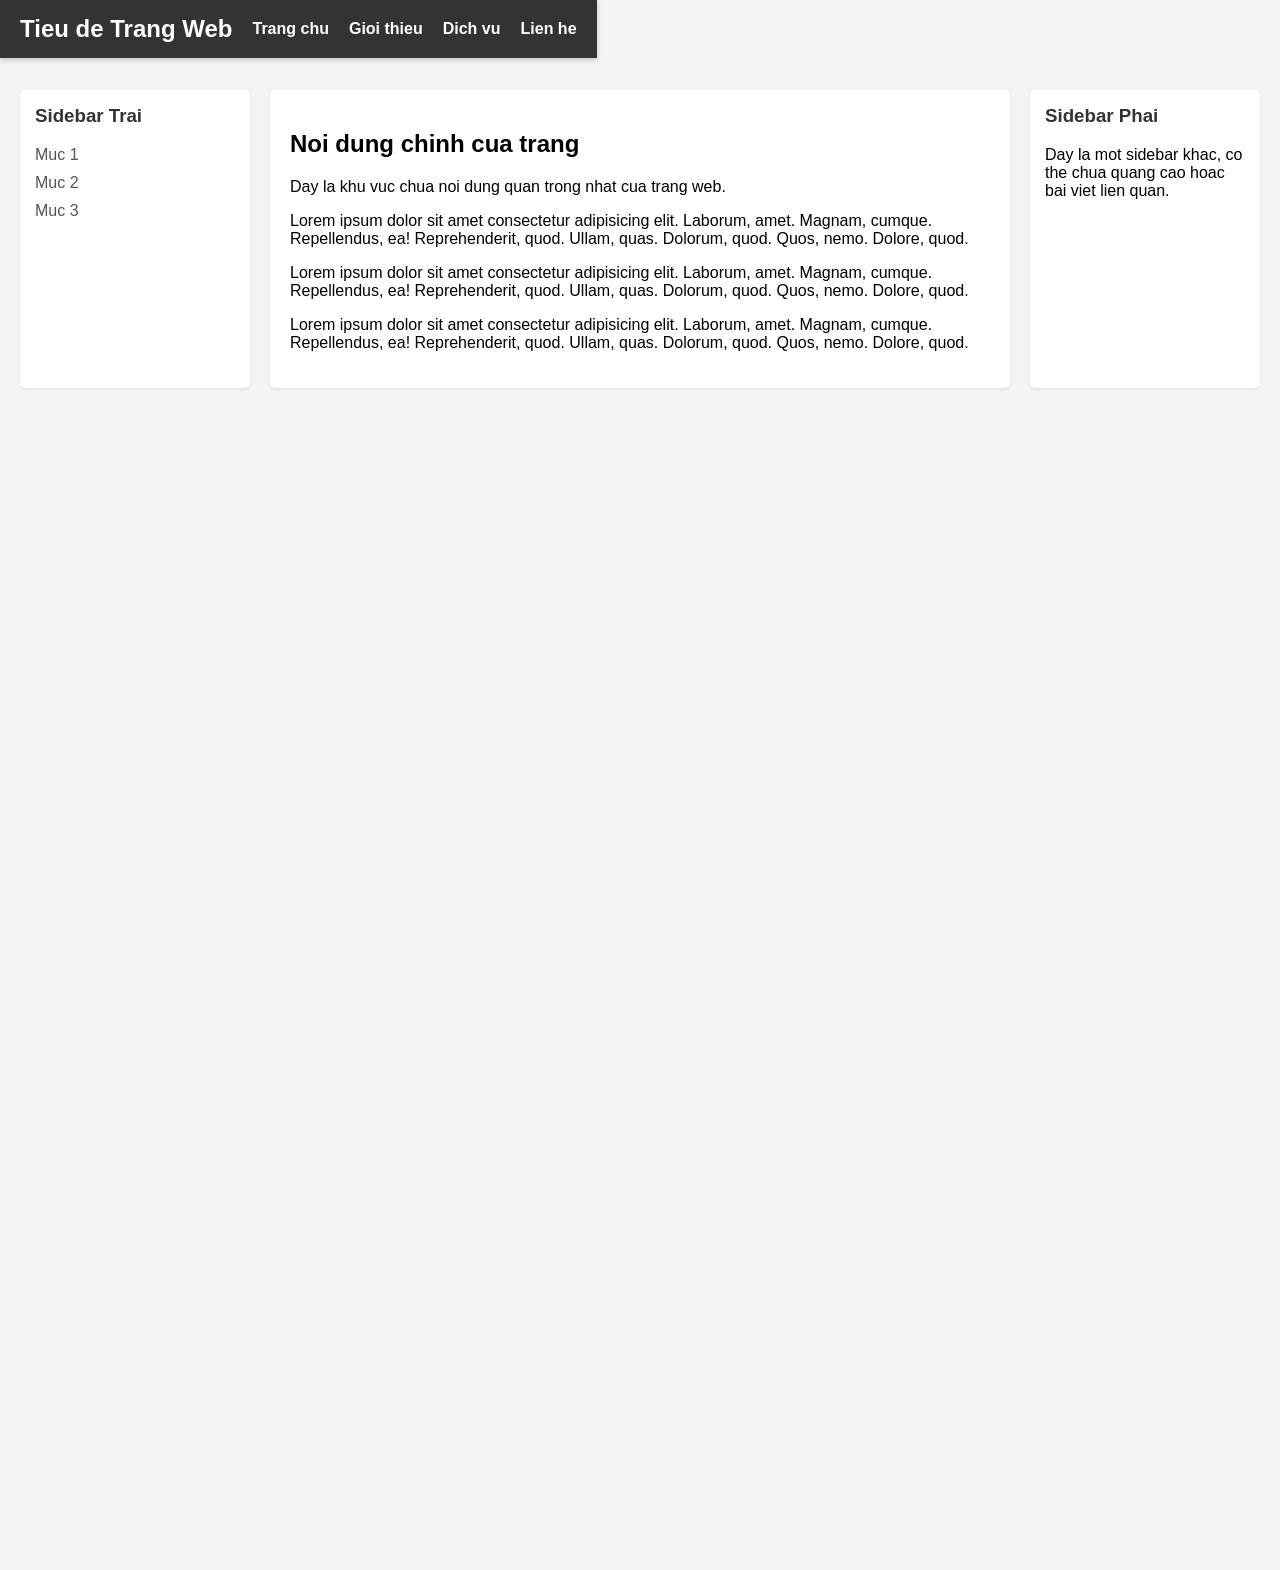
<file: index.html>
<!DOCTYPE html><html lang="vi"><head><meta charset="UTF-8"><title>Trang Chu Gian Luoc</title><style>body { margin: 0; font-family: Arial, sans-serif; background-color: #f4f4f4; padding-top: 70px; min-height: 1500px; } .main-header { position: fixed; top: 0; left: 0; width: 100%%; background-color: #333; color: white; padding: 15px 20px; box-shadow: 0 2px 5px rgba(0,0,0,0.2); display: flex; justify-content: space-between; align-items: center; z-index: 1000; box-sizing: border-box; } .main-header h1 { margin: 0; font-size: 24px; } .main-header nav ul { list-style: none; margin: 0; padding: 0; display: flex; } .main-header nav ul li { margin-left: 20px; } .main-header nav ul li a { color: white; text-decoration: none; font-weight: bold; } .page-container { display: flex; justify-content: space-between; margin: 20px; gap: 20px; } .sidebar { background-color: #fff; padding: 15px; border-radius: 5px; box-shadow: 0 1px 3px rgba(0,0,0,0.1); flex-shrink: 0; } .left-sidebar { width: 200px; } .right-sidebar { width: 200px; } .main-content { background-color: #fff; padding: 20px; border-radius: 5px; box-shadow: 0 1px 3px rgba(0,0,0,0.1); flex-grow: 1; } .sidebar h3 { margin-top: 0; color: #333; } .sidebar ul { list-style: none; padding: 0; } .sidebar ul li { margin-bottom: 10px; color: #555; }</style></head><body><header class="main-header"><h1>Tieu de Trang Web</h1><nav><ul><li><a href="#">Trang chu</a></li><li><a href="#">Gioi thieu</a></li><li><a href="#">Dich vu</a></li><li><a href="#">Lien he</a></li></ul></nav></header><div class="page-container"><aside class="sidebar left-sidebar"><h3>Sidebar Trai</h3><ul><li>Muc 1</li><li>Muc 2</li><li>Muc 3</li></ul></aside><main class="main-content"><h2>Noi dung chinh cua trang</h2><p>Day la khu vuc chua noi dung quan trong nhat cua trang web.</p><p>Lorem ipsum dolor sit amet consectetur adipisicing elit. Laborum, amet. Magnam, cumque. Repellendus, ea! Reprehenderit, quod. Ullam, quas. Dolorum, quod. Quos, nemo. Dolore, quod.</p><p>Lorem ipsum dolor sit amet consectetur adipisicing elit. Laborum, amet. Magnam, cumque. Repellendus, ea! Reprehenderit, quod. Ullam, quas. Dolorum, quod. Quos, nemo. Dolore, quod.</p><p>Lorem ipsum dolor sit amet consectetur adipisicing elit. Laborum, amet. Magnam, cumque. Repellendus, ea! Reprehenderit, quod. Ullam, quas. Dolorum, quod. Quos, nemo. Dolore, quod.</p></main><aside class="sidebar right-sidebar"><h3>Sidebar Phai</h3><p>Day la mot sidebar khac, co the chua quang cao hoac bai viet lien quan.</p></aside></div></body></html>
</file>
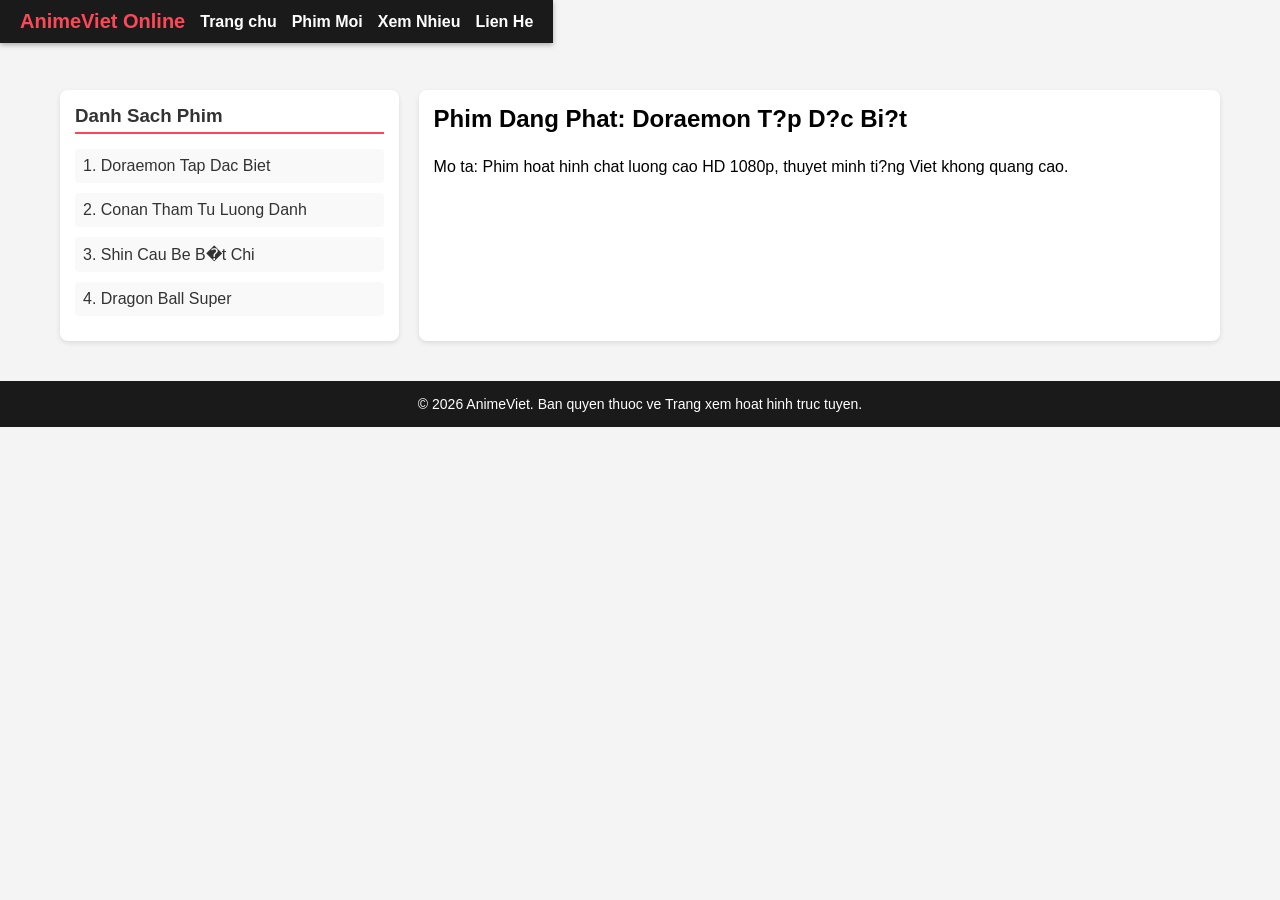
<file: anime_website.html>
<!DOCTYPE html><html lang="vi"><head><meta charset="UTF-8"><meta name="viewport" content="width=device-width, initial-scale=1.0"><title>Trang Web Xem Phim Hoat Hinh</title><style>* { box-sizing: border-box; margin: 0; padding: 0; } body { font-family: Arial, sans-serif; background-color: #f4f4f4; padding-top: 70px; } header { position: fixed; top: 0; left: 0; width: 100%%; background-color: #1a1a1a; color: white; display: flex; justify-content: space-between; align-items: center; padding: 10px 20px; z-index: 1000; box-shadow: 0 2px 5px rgba(0,0,0,0.3); } .logo { display: flex; align-items: center; gap: 10px; } .logo h1 { font-size: 20px; color: #ff4757; } .head-link a { color: white; text-decoration: none; margin-left: 15px; font-weight: bold; transition: 0.3s; } .head-link a:hover { color: #ff4757; text-decoration: underline; } .container { display: flex; padding: 20px; gap: 20px; max-width: 1200px; margin: 0 auto; } .left-content { flex: 1; background: white; padding: 15px; border-radius: 8px; box-shadow: 0 2px 5px rgba(0,0,0,0.1); } .left-content h3 { margin-bottom: 15px; color: #333; border-bottom: 2px solid #ff4757; padding-bottom: 5px; } .movie-list { list-style: none; } .movie-list li { margin-bottom: 10px; } .movie-list a { color: #333; text-decoration: none; display: block; padding: 8px; border-radius: 4px; background: #f9f9f9; } .movie-list a:hover { background: #ff4757; color: white; font-weight: bold; } .right-content { flex: 2.5; background: white; padding: 15px; border-radius: 8px; box-shadow: 0 2px 5px rgba(0,0,0,0.1); } .video-container { position: relative; padding-bottom: 56.25%%; height: 0; overflow: hidden; border-radius: 8px; margin-bottom: 15px; } .video-container iframe, .video-container video { position: absolute; top: 0; left: 0; width: 100%%; height: 100%%; border: 0; } footer { background: #1a1a1a; color: white; text-align: center; padding: 15px; margin-top: 20px; font-size: 14px; } @media (max-width: 768px) { .container { flex-direction: column-reverse; } header { flex-direction: column; gap: 10px; text-align: center; } .head-link { margin-top: 5px; } }</style></head><body><header><div class="logo"><h1>AnimeViet Online</h1></div><div class="head-link"><a href="#">Trang chu</a><a href="#">Phim Moi</a><a href="#">Xem Nhieu</a><a href="#">Lien He</a></div></header><div class="container"><div class="left-content"><h3>Danh Sach Phim</h3><ul class="movie-list"><li><a href="#">1. Doraemon Tap Dac Biet</a></li><li><a href="#">2. Conan Tham Tu Luong Danh</a></li><li><a href="#">3. Shin Cau Be B�t Chi</a></li><li><a href="#">4. Dragon Ball Super</a></li></ul></div><div class="right-content"><h2 style="margin-bottom: 10px;">Phim Dang Phat: Doraemon T?p D?c Bi?t</h2><div class="video-container"><iframe src="https://www.youtube.com/embed/dQw4w9WgXcQ" allowfullscreen></iframe></div><p>Mo ta: Phim hoat hinh chat luong cao HD 1080p, thuyet minh ti?ng Viet khong quang cao.</p></div></div><footer><p>&copy; 2026 AnimeViet. Ban quyen thuoc ve Trang xem hoat hinh truc tuyen.</p></footer></body></html>
</file>
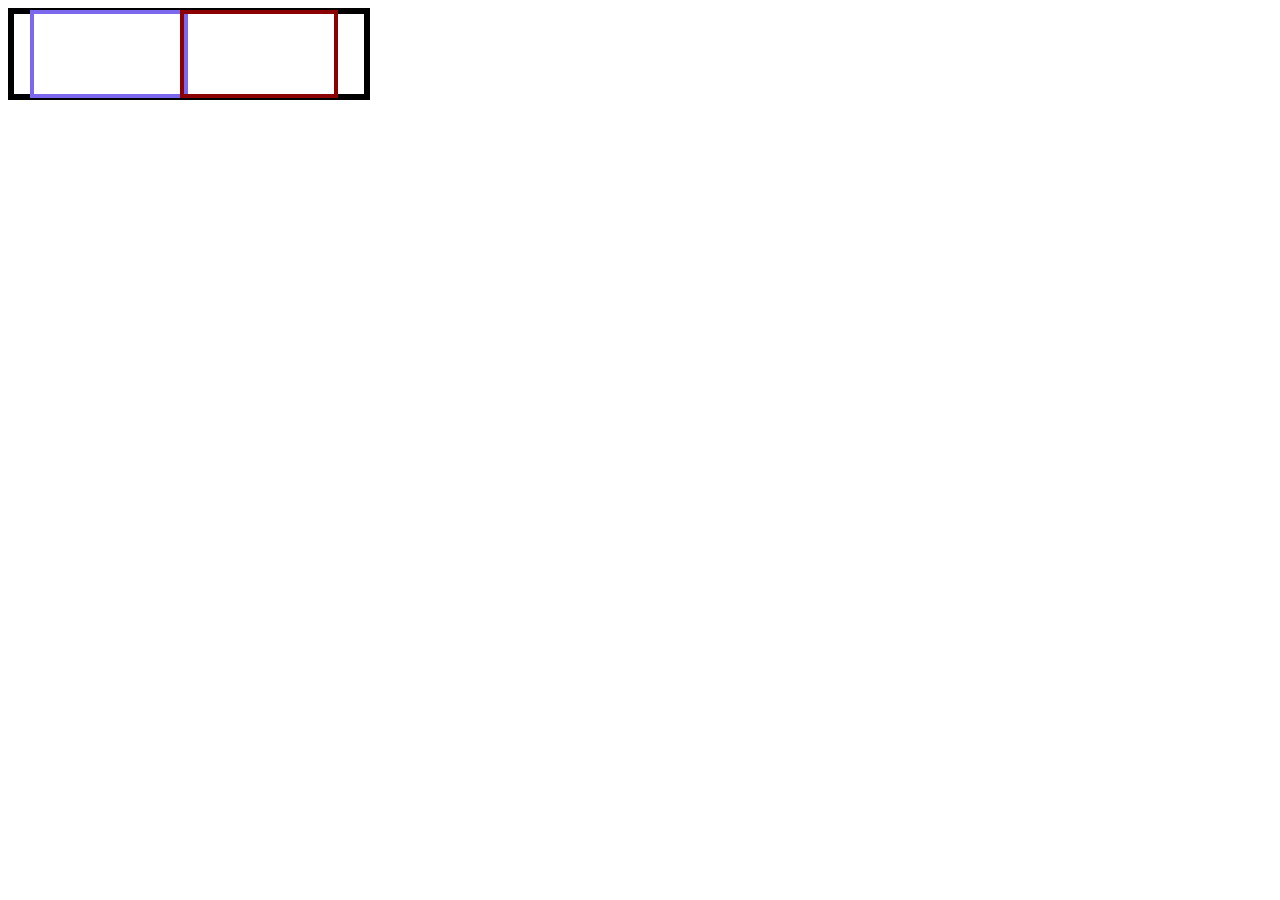
<file: box3.html>
<!DOCTYPE html><html><head><meta charset="UTF-8"><title>Thuc hanh Box Model 3</title><style>#demo { width: 350px; display: flex; float: left; border: 6px solid black; border-radius: 6%%; } .d1 { margin-left: 20px; width: 150px; height: 80px; box-shadow: 0 0 0 4px mediumslateblue; box-sizing: border-box; border-radius: 36%%; } .d2 { width: 150px; height: 80px; padding: 30px; box-shadow: 0 0 0 4px darkred; box-sizing: border-box; border-radius: 36%%; }</style></head><body><div id="demo"><div class="d1"></div><div class="d2"></div></div></body></html>
</file>
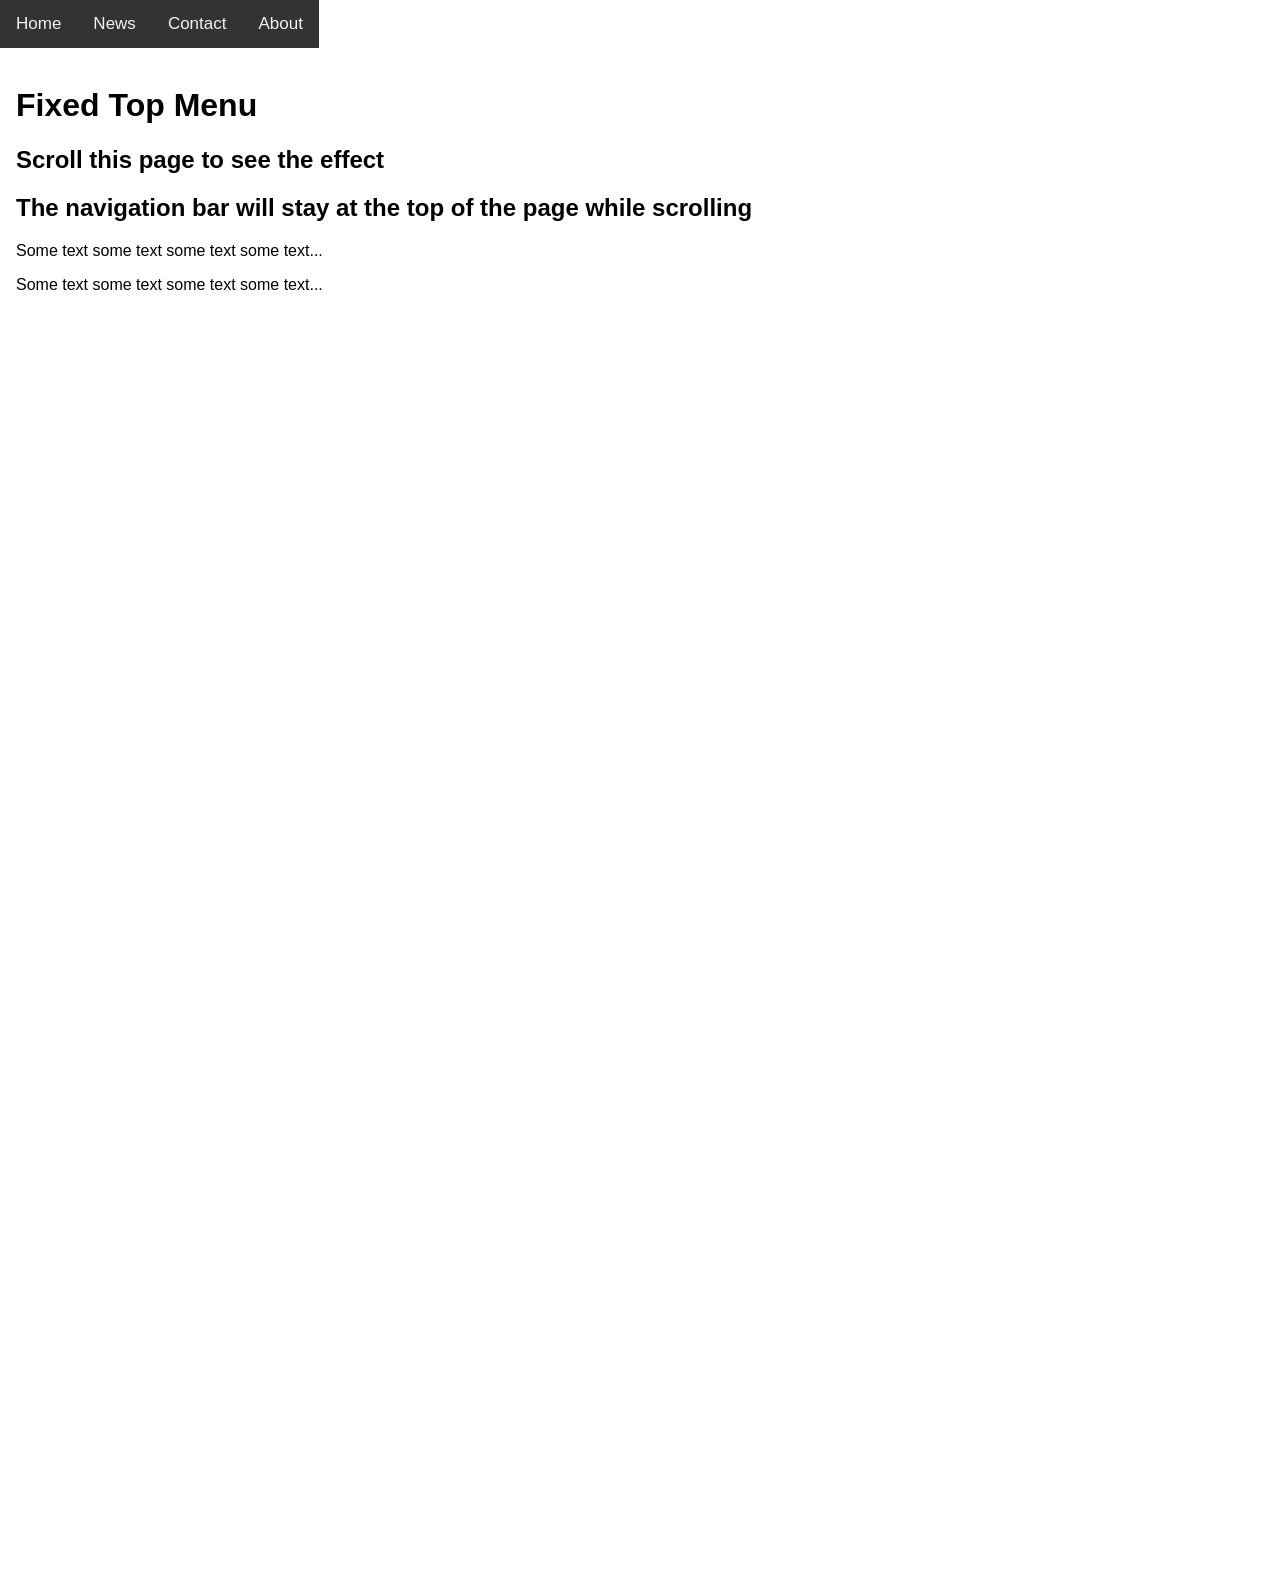
<file: fixed_menu.html>
<!DOCTYPE html><html><head><meta charset="UTF-8"><title>Huong dan tao Fixed Menu</title><style>body { margin: 0; font-family: Arial, sans-serif; } .navbar { overflow: hidden; background-color: #333; position: fixed; top: 0; width: 100%%; } .navbar a { float: left; display: block; color: #f2f2f2; text-align: center; padding: 14px 16px; text-decoration: none; font-size: 17px; } .navbar a:hover { background-color: #ddd; color: black; } .main { padding: 16px; margin-top: 50px; height: 1500px; }</style></head><body><div class="navbar"><a href="#home">Home</a><a href="#news">News</a><a href="#contact">Contact</a><a href="#about">About</a></div><div class="main"><h1>Fixed Top Menu</h1><h2>Scroll this page to see the effect</h2><h2>The navigation bar will stay at the top of the page while scrolling</h2><p>Some text some text some text some text...</p><p>Some text some text some text some text...</p></div></body></html>
</file>
